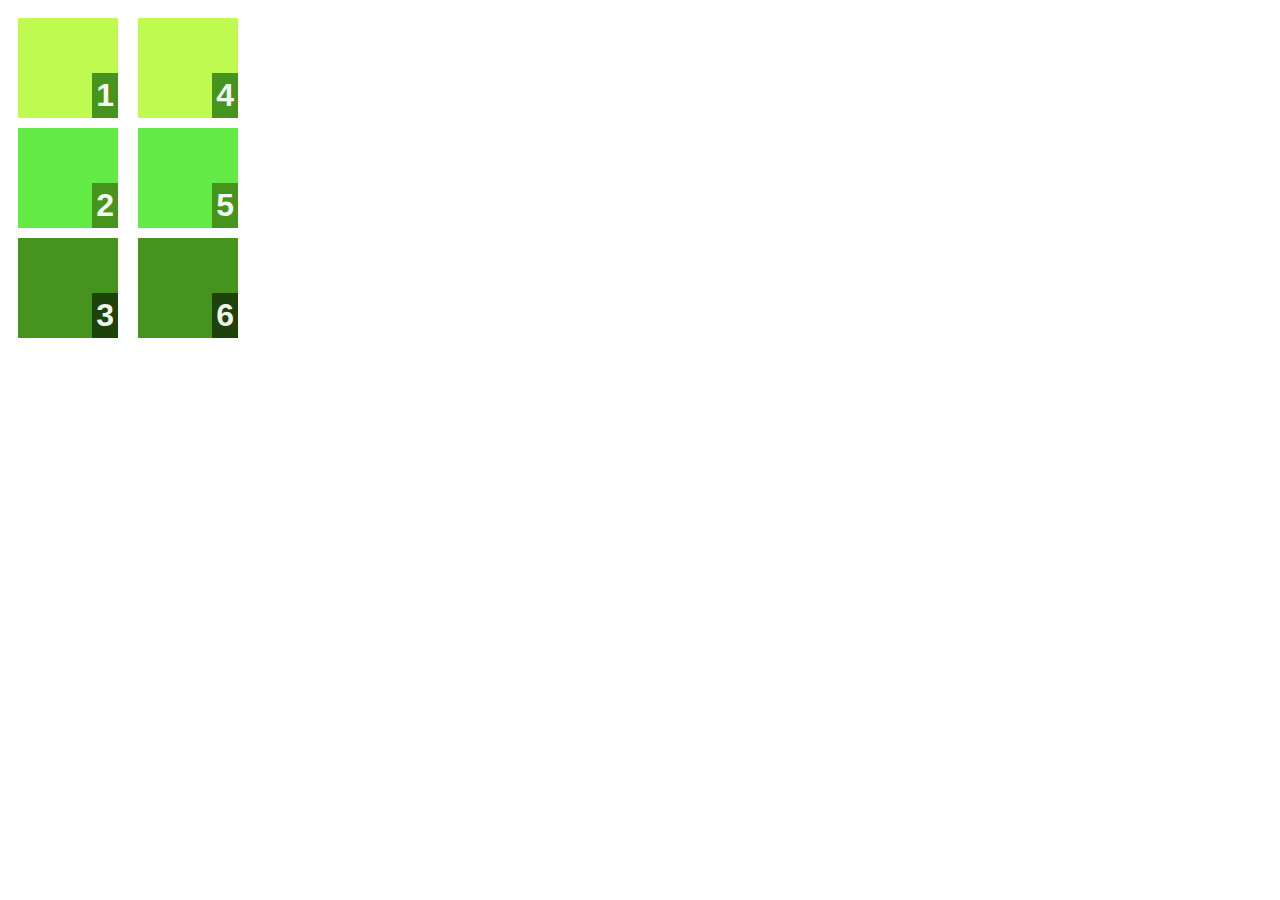
<file: 1.PropiedadesContenedor/index.html>
<html lang="en">
<head>
    <meta charset="UTF-8">
    <meta http-equiv="X-UA-Compatible" content="IE=edge">
    <meta name="viewport" content="width=device-width, initial-scale=1.0">
    <title>Document</title>
    <link rel="stylesheet" href="style.css">
</head>
<body>
    <div class="contenedor">
        <div class="item item1">
            <div class="number number1">1</div>
        </div>
        <div class="item item2">
            <div class="number number2">2</div>
        </div>
        <div class="item item3">
            <div class="number number3">3</div>
        </div>
        <div class="item item4">
            <div class="number number4">4</div>
        </div>
        <div class="item item5">
            <div class="number number5">5</div>
        </div>
        <div class="item item6 ">
            <div class="number number6">6</div>
        </div>   
    </div>
</body>
</html>
</file>
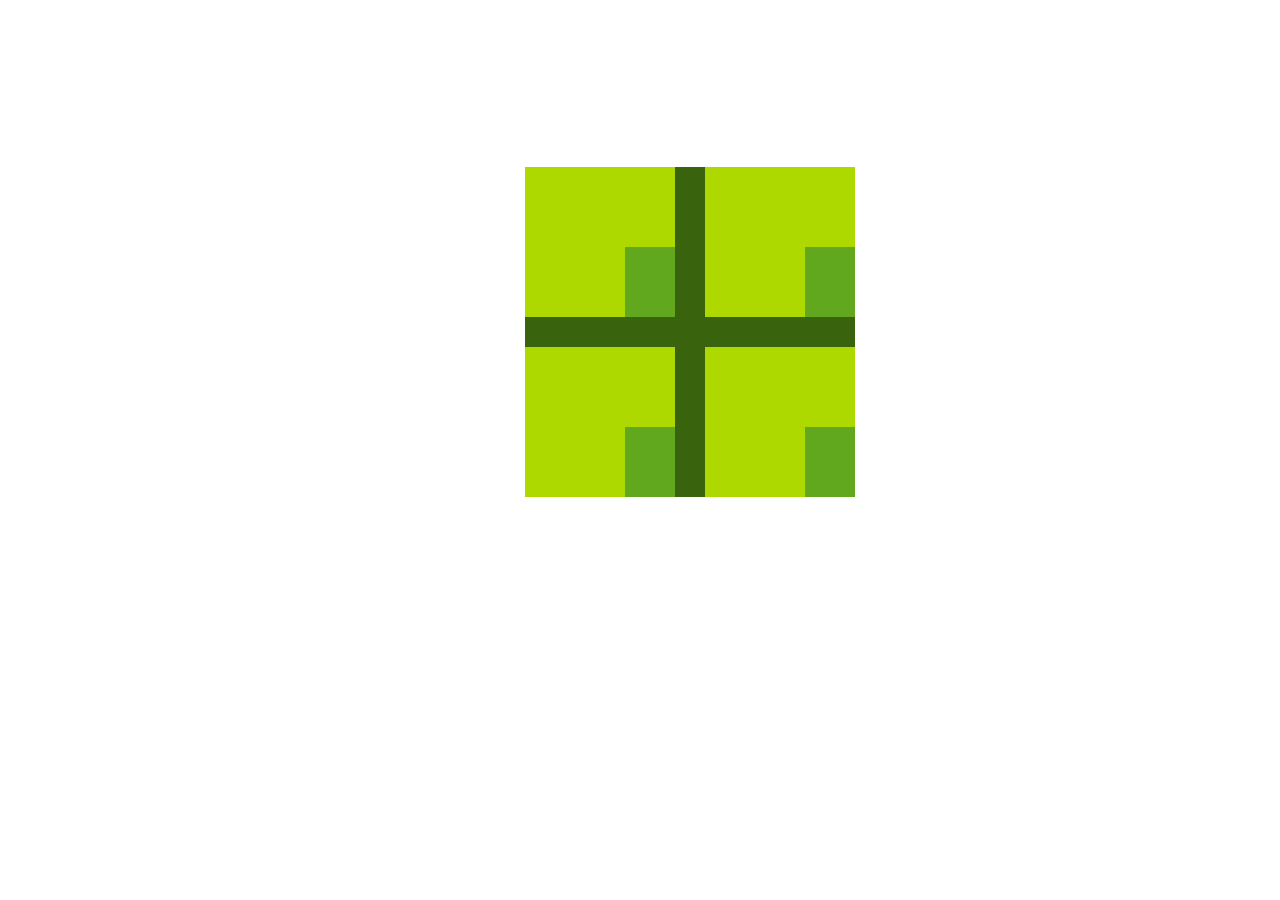
<file: 2.PropiedadesAlineación/index.html>
<html lang="en">
<head>
    <meta charset="UTF-8">
    <meta http-equiv="X-UA-Compatible" content="IE=edge">
    <meta name="viewport" content="width=device-width, initial-scale=1.0">
    <title>Document</title>
    <link rel="stylesheet" href="style.css">
</head>
<body>
    <div class="contenedor">
        <div class="item">
            <div class="item1"></div>
        </div>
        <div class="item">
            <div class="item2"></div>
        </div>
        <div class="item">
            <div class="item3"></div>
        </div>
        <div class="item">
            <div class="item4"></div>
        </div>
        
    </div>
</body>
</html>
</file>
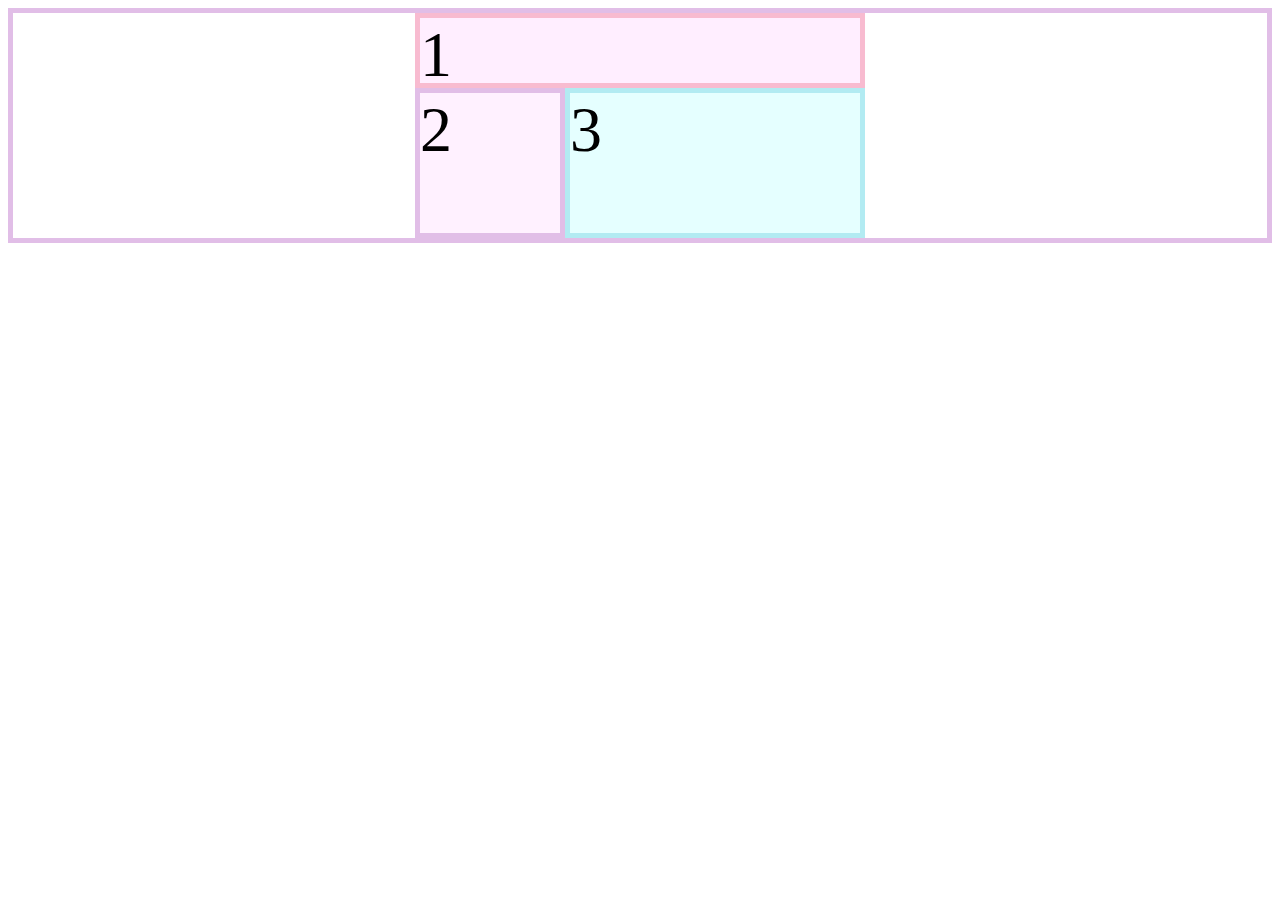
<file: 3.PropieadesUbicación/index.html>
<!DOCTYPE html>
<html lang="en">

<head>
    <meta charset="UTF-8">
    <meta http-equiv="X-UA-Compatible" content="IE=edge">
    <meta name="viewport" content="width=device-width, initial-scale=1.0">
    <title>Document</title>
    <link rel="stylesheet" href="style.css">
</head>

<body>
    <div class="contenedor">
        <div class="item item1">1</div>
        <div class="item item2">2</div>
        <div class="item item3">3</div>
    </div>
</body>

</html>
</file>
<file: 1.PropiedadesContenedor/style.css>
.contenedor {
    display: grid;
    grid-template-columns: 100px 100px;
    grid-template-rows: 100px 100px 100px;
    gap: 10px 20px;
    grid-auto-flow: column;
    padding: 10px;
}

.item {
    display: flex;
    font-size: 1.6rem;
    justify-content: right;
    align-items: flex-end;
}

.number {
    padding: 4px;
    font-size: 2rem;
    font-family: Arial, Helvetica, sans-serif;
    color: #fffffff3;
    font-weight: bold;
}

.item1 {
    background-color: #BFFA50;
}

.item2 {
    background-color: #62EB44;
}

.item3  {
    background-color: #46941E;
}

.item4  {
    background-color: #BFFA50;
}

.item5 {
    background-color: #62EB44;
}

.item6 {
    background-color: #46941E;
}

.number1, .number2, .number4, .number5 {
    background-color: #46941E;
}

.number3, .number6 {
    background-color: #1d420a;
}
</file>
<file: 2.PropiedadesAlineación/style.css>
* {
    box-sizing: border-box;
    padding: 0;
    margin: 0;
}

.contenedor {
    background-color: #3a630d;
    display: grid;
    gap: 30px;
    grid-template-columns: 150px 150px;
    grid-auto-rows: 150px;
    width: 330px;
    height: 330px;    
    place-content: center;
    margin-left: calc(50% - 115px);
    margin-top: calc(22% - 115px);
}

.item {
    background-color: #add901;
    display: grid;      
}

.item1, .item2, .item3, .item4 {
    background-color: #61a81e;
    width: 50px;
    height: 70px;
    place-self: end;    
}
</file>
<file: 3.PropieadesUbicación/style.css>
.contenedor {
    border: 5px solid #e1bee7;
    background-color: white;
    display: grid;
    grid-template-columns: 150px 150px 150px;
    grid-template-rows: 75px 75px 75px;
    grid-template-areas: 
    "header header header"
    "sidebar main main"
    "sidebar main main";
    place-content: center;
}

.item {
    font-size: 4rem;
}

.item1 {
    border: 5px solid #f8bbd0;
    background-color: #ffeeff;
    /* grid-column-start: 1;
    grid-column-end: 4; */
    grid-area: header;
}

.item2 {
    border: 5px solid #e1bee7;
    background-color: #fff1ff;
    /* grid-row: 2/4; */
    grid-area: sidebar;
}

.item3 {
    border: 5px solid #b2ebf2;
    background-color: #e5ffff;
    /* grid-area: 2/2/4/4; */
    grid-area: main;
}
</file>
